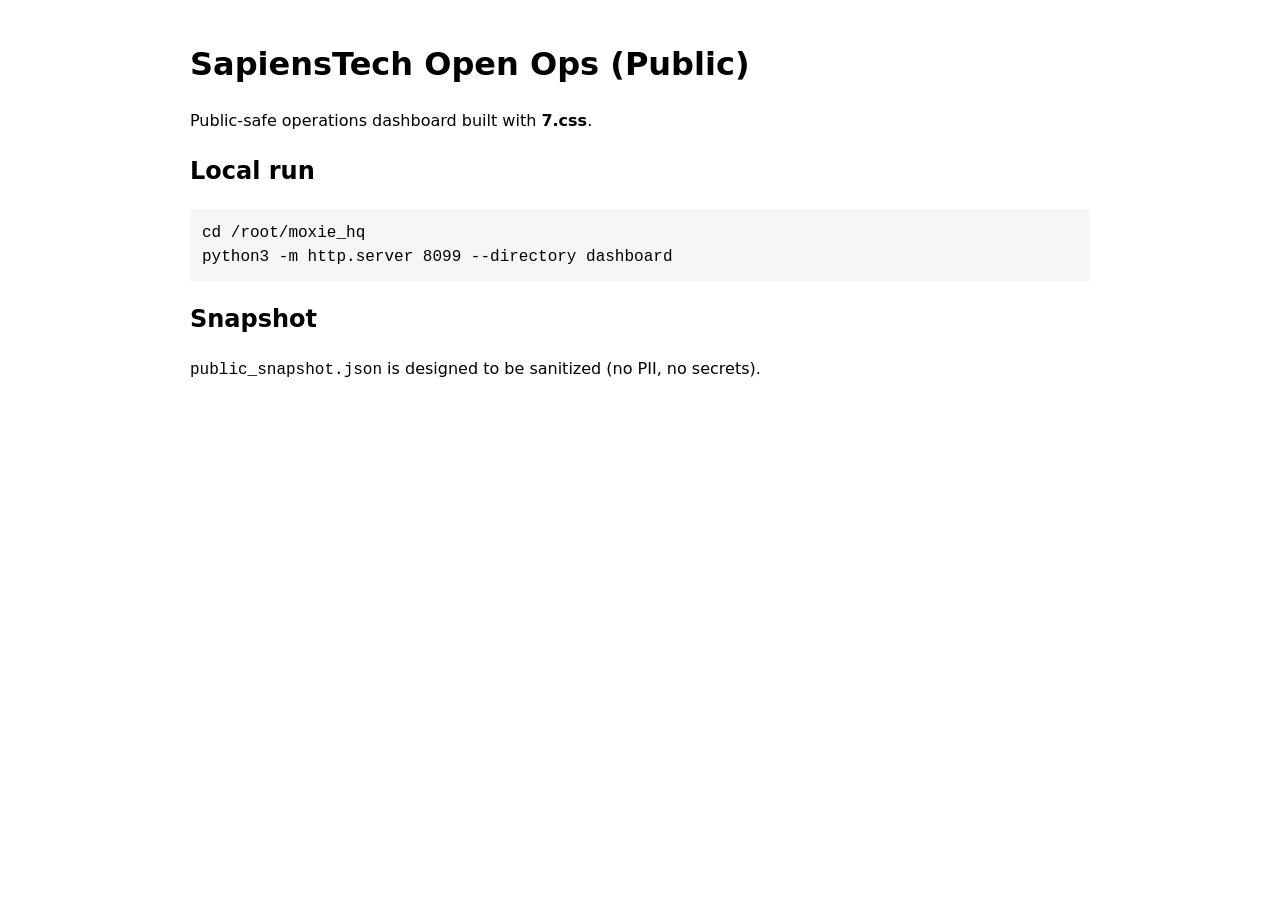
<file: dashboard/README.html>
<!doctype html>
<html lang="en">
<head>
  <meta charset="utf-8" />
  <meta name="viewport" content="width=device-width,initial-scale=1" />
  <title>Open Ops Dashboard • README</title>
  <style>
    body{font-family:system-ui,-apple-system,Segoe UI,Roboto,Arial,sans-serif;max-width:900px;margin:40px auto;padding:0 16px;line-height:1.5}
    code,pre{font-family:ui-monospace,SFMono-Regular,Menlo,Monaco,Consolas,"Liberation Mono","Courier New",monospace}
    pre{background:#f6f6f6;padding:12px;overflow:auto}
  </style>
</head>
<body>
  <h1>SapiensTech Open Ops (Public)</h1>
  <p>Public-safe operations dashboard built with <strong>7.css</strong>.</p>

  <h2>Local run</h2>
  <pre><code>cd /root/moxie_hq
python3 -m http.server 8099 --directory dashboard</code></pre>

  <h2>Snapshot</h2>
  <p><code>public_snapshot.json</code> is designed to be sanitized (no PII, no secrets).</p>
</body>
</html>
</file>
